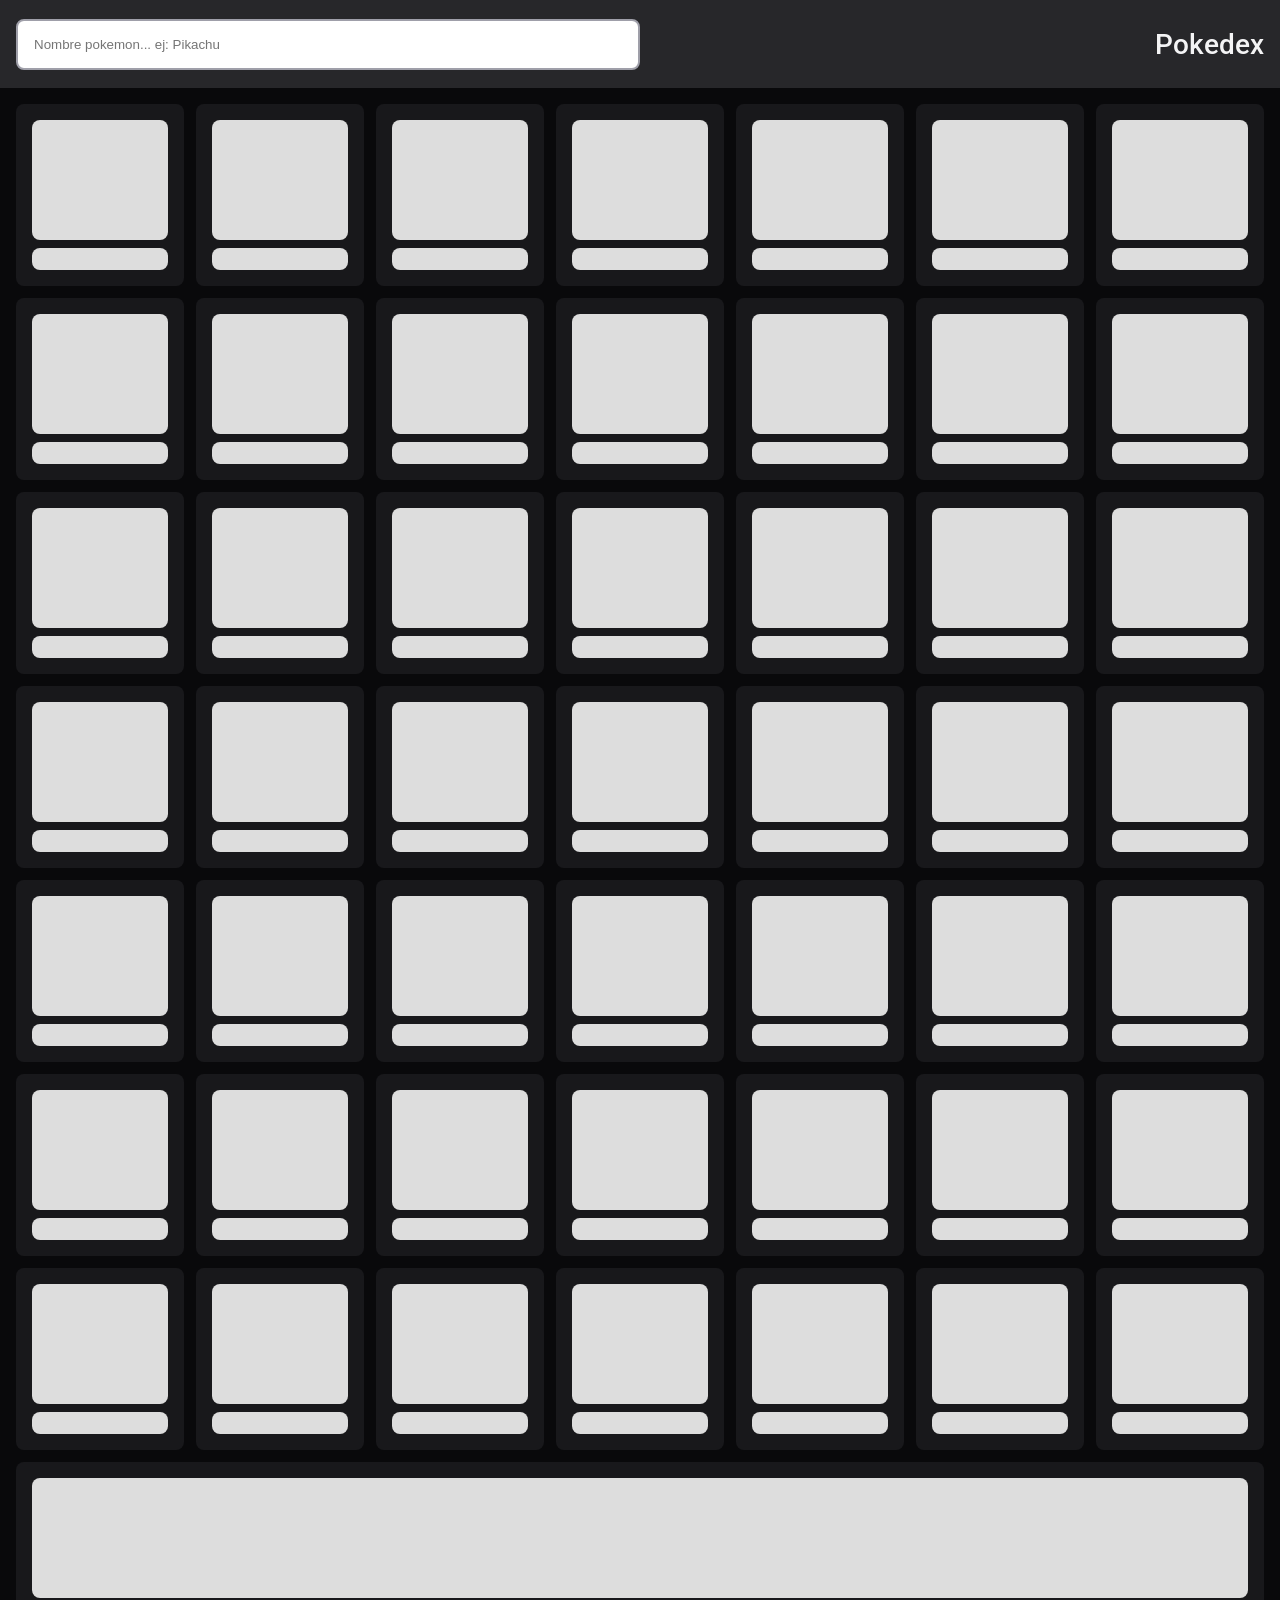
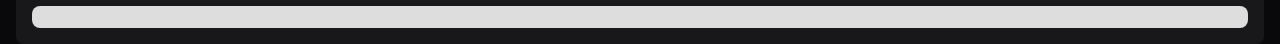
<file: index.html>
<!doctype html>
<html lang="eng">
  <head>
    <title>Pokedex David Encarnacion</title>
    <meta name="viewport" content="width=device-width, initial-scale=1.0" />
    <link rel="stylesheet" href="style.css" />
    <link rel="stylesheet" href="./styles/header.css" />
    <link rel="stylesheet" href="pokemonStyle.css" />
    <link rel="stylesheet" href="./styles/pokemon-card.css" />
    <link rel="stylesheet" href="./styles/pokemon-types.css" />
    <link rel="stylesheet" href="./styles/skeleton-card.css" />
    <link rel="preconnect" href="https://fonts.googleapis.com" />
    <link rel="preconnect" href="https://fonts.gstatic.com" crossorigin />
    <link
      href="https://fonts.googleapis.com/css2?family=Roboto:ital,wght@0,100..900;1,100..900&display=swap"
      rel="stylesheet"
    />
  </head>

  <body>
    <header class="header">
      <nav class="container navbar">
        <input
          name="pokemon-search"
          id="pokemon-search"
          class="search_input"
          type="text"
          placeholder="Nombre pokemon... ej: Pikachu"
        />
        <p class="navbar__logo">Pokedex</p>
      </nav>
    </header>
    <div class="section__wrapper">
      <section class="container pokemons"></section>
    </div>

    <script type="module" src="script.js"></script>
  </body>
</html>
</file>
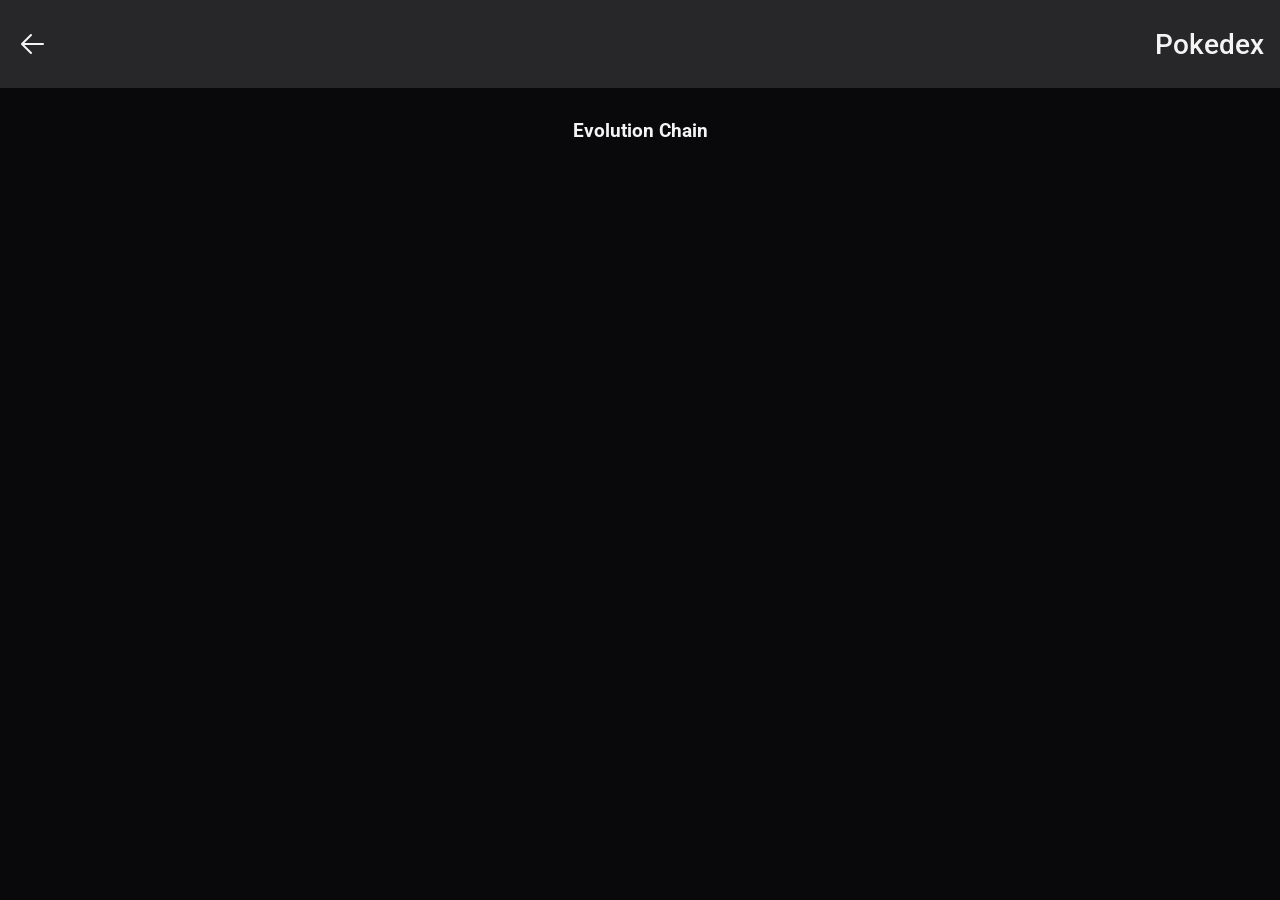
<file: pages/pokemonDetail.html>
<!DOCTYPE html />
<html>
  <head>
    <meta name="vieport" content="width=device-width, initial-scale= 1.0" />
    <link rel="stylesheet" href="../style.css" />
    <link rel="stylesheet" href="../styles/header.css" />
    <link
      rel="stylesheet"
      href="../styles/pokemon-details/pokemon-profile.css"
    />
    <link
      rel="stylesheet"
      href="../styles/pokemon-details/pokemon-details.css"
    />
    <link rel="stylesheet" href="../styles/pokemon-details/pokemon-stats.css" />
    <link rel="preconnect" href="https://fonts.googleapis.com" />
    <link rel="preconnect" href="https://fonts.gstatic.com" crossorigin />
    <link
      href="https://fonts.googleapis.com/css2?family=Roboto:ital,wght@0,100..900;1,100..900&display=swap"
      rel="stylesheet"
    />
  </head>
  <body>
    <header class="header">
      <nav class="container navbar">
        <a href="index.html" class="navbar__back-container" id="back">
          <svg
            width="800px"
            height="800px"
            viewBox="0 0 1024 1024"
            xmlns="http://www.w3.org/2000/svg"
          >
            <path
              fill="currentColor"
              d="M224 480h640a32 32 0 1 1 0 64H224a32 32 0 0 1 0-64z"
            />
            <path
              fill="currentColor"
              d="m237.248 512 265.408 265.344a32 32 0 0 1-45.312 45.312l-288-288a32 32 0 0 1 0-45.312l288-288a32 32 0 1 1 45.312 45.312L237.248 512z"
            />
          </svg>
        </a>
        <p class="navbar__logo">Pokedex</p>
      </nav>
    </header>

    <div class="section__wrapper">
      <div class="container">
        <section class="pokemon-details"></section>
        <section class="evolution-chain">
          <h3>Evolution Chain</h3>
          <div class="evolution-sprites"></div>
        </section>
      </div>
    </div>
    <script type="module" src="pokemonDetail.js"></script>
  </body>
</html>
</file>
<file: style.css>
:root {
  --text-color: 96.7% 0.001 286.375;
  --color-fill: 21% 0.006 285.885;
  --color-zinc-950: 14.1% 0.005 285.823;
  --color-zinc-900: 21% 0.006 285.885;
  --color-indigo-500: 58.5% 0.233 277.117;

  --stroke-strong: 70.5% 0.015 286.067;
  --stroke-weak: 37% 0.013 285.805;
  --color-overlay: 0.274 0.006 286.033;
}
::-webkit-scrollbar {
  width: 8px;
}
::-webkit-scrollbar-track {
  background-color: oklch(var(--color-zinc-900));
}
::-webkit-scrollbar-thumb {
  background-color: oklch(var(--color-indigo-500));
  border-radius: 8px;
}
::-webkit-scrollbar-thumb:hover {
}
*,
*::before,
*::after {
  box-sizing: border-box;
  margin: 0;
  padding: 0;
}

html {
  color: oklch(var(--text-color));
  background-color: oklch(var(--color-zinc-950));
}
body {
  font-family: "Roboto", sans-serif;
}
button {
  all: unset;
}
a {
  text-decoration: none;
  color: inherit;
}

.container {
  width: 100%;
  max-width: 1280px;
  margin: 0 auto;
}
.section__wrapper {
  padding: 0 16px;
}
</file>
<file: styles/header.css>
.header {
  background-color: oklch(0.274 0.006 286.033);
  margin-bottom: 16px;
  height: 88px;
  display: flex;
  align-items: center;
  padding: 0 16px;
}
.navbar {
  display: flex;
  justify-content: space-between;
  align-items: center;
}
.navbar__logo {
  font-size: 28px;
  font-weight: 500;
}
.navbar input {
  width: 50%;
}
.navbar__back-container {
  width: 32px;
  height: 32px;
  cursor: pointer;
}
.navbar__back-container svg {
  width: 100%;
  height: 100%;
}

#pokemon-search {
  padding: 16px;
  border-radius: 8px;
  outline: none;
  border: 2px solid oklch(var(--stroke-strong));
  transition: border-color 0.3s ease;
}
#pokemon-search:hover {
  border-color: oklch(var(--stroke-weak));
}
#pokemon-search:focus {
  border-color: oklch(var(--color-indigo-500));
}
</file>
<file: pokemonStyle.css>
/* Resultados de busqueda */
.pokemons {
  display: flex;
  flex-wrap: wrap;
  gap: 12px;
}

.normal {
  background-color: #a8a77a;
  box-shadow: 0px 0px 10px #a8a77a;
}

.fire {
  background-color: #ee8130;
  box-shadow: 0px 0px 10px #ee8130;
}

.water {
  background-color: #6390f0;
  box-shadow: 0px 0px 10px #6390f0;
}

.electric {
  background-color: #f7d02c;
  box-shadow: 0px 0px 10px #f7d02c;
}

.grass {
  background-color: #7ac74c;
  box-shadow: 0px 0px 10px #7ac74c;
}

.ice {
  background-color: #96d9d6;
  box-shadow: 0px 0px 10px #96d9d6;
}

.fighting {
  background-color: #c22e28;
  box-shadow: 0px 0px 10px #c22e28;
}

.poison {
  background-color: #a33ea1;
  box-shadow: 0px 0px 10px #a33ea1;
}

.ground {
  background-color: #e2bf65;
  box-shadow: 0px 0px 10px #e2bf65;
}

.flying {
  background-color: #a98ff3;
  box-shadow: 0px 0px 10px #a98ff3;
}

.psychic {
  background-color: #f95587;
  box-shadow: 0px 0px 10px #f95587;
}

.bug {
  background-color: #a6b91a;
  box-shadow: 0px 0px 10px #a6b91a;
}

.rock {
  background-color: #b6a136;
  box-shadow: 0px 0px 10px #b6a136;
}

.ghost {
  background-color: #735797;
  box-shadow: 0px 0px 10px #735797;
}

.dragon {
  background-color: #6f35fc;
  box-shadow: 0px 0px 10px #6f35fc;
}

.dark {
  background-color: #705746;
  box-shadow: 0px 0px 10px #705746;
}

.steel {
  background-color: #b7b7ce;
  box-shadow: 0px 0px 10px #b7b7ce;
}

.fairy {
  background-color: #d685ad;
  box-shadow: 0px 0px 10px #d685ad;
}
</file>
<file: styles/pokemon-card.css>
.pokemon__card,
.skeleton-card {
  background-color: oklch(var(--color-fill));
  border-radius: 8px;
  padding: 16px;

  display: flex;
  flex-direction: column;
  gap: 8px;

  align-items: center;
  transition: scale 0.3s ease;
  position: relative;
  flex: 1 1 150px;
}

.pokemon__card:hover {
  cursor: pointer;
  scale: 1.05;
}

.pokemon__image-container {
  width: 100%;
  height: 120px;
  display: flex;
  align-items: center;
  justify-content: center;
}

.pokemon__img {
  max-width: 100%;
  height: 100%;
  object-fit: contain;
}
.pokemon__name {
  font-size: 20px;
}
</file>
<file: styles/pokemon-types.css>
/* types */
.pokemon__types {
  display: flex;
  flex-direction: column;
  gap: 8px;
  position: absolute;
  right: 16px;
  top: 16px;
}
.pokemon__type {
  padding: 8px;
  border-radius: 50%;
  display: flex;
  align-items: center;
  justify-content: center;
}

.pokemon__types-img {
  width: 16px;
  height: 16px;
}
</file>
<file: styles/skeleton-card.css>
/* SKELETON */
.skeleton-card {
  animation: pulse 1.5s infinite;
}
.skeleton__img {
  width: 100%;
  height: 120px;
  background: #ddd;
  border-radius: 8px;
}

.skeleton__text {
  width: 100%;
  height: 22px;
  background: #ddd;
  border-radius: 8px;
}
@keyframes pulse {
  0% {
    opacity: 0.5;
  }
  50% {
    opacity: 1;
  }
  100% {
    opacity: 0.5;
  }
}
</file>
<file: styles/pokemon-details/pokemon-profile.css>
.pokemon__info {
  display: flex;
  flex-direction: column;
  align-items: center;
  gap: 24px;
}
@media (min-width: 1025px) {
  .pokemon__info {
    flex-direction: row;
  }
}

.pokemon__img-container {
  flex: 1;
}
.pokemon__img {
  object-fit: contain;
  max-width: 100%;
}

.pokemon__details,
.pokemon__stats {
  flex: 1;
  align-self: center;
  padding: 16px;
}

.pokemon__name {
  text-align: center;
}

/*EVOLUTION CHAIN */
.evolution-chain {
  margin-top: 32px;
}
.evolution-chain h3 {
  text-align: center;
}
.evolution-sprites {
  display: flex;
  gap: 48px;
  justify-content: center;
  align-items: center;
  margin-top: 32px;
}
.evolution__name {
  margin-bottom: 16px;
  text-align: center;
  margin-top: 8px;
}
.evolution__sprite {
  width: 140px;
  height: 140px;
}
.evolution__sprite img {
  width: 100%;
  height: 100%;
}
.arrow {
  font-size: 32px;
}
</file>
<file: styles/pokemon-details/pokemon-details.css>
.pokemon__details {
  border-collapse: collapse;

  flex: 1;
}
.pokemon__details td {
  text-align: left;
  font-weight: 600;
  padding: 8px 0;
}
#pokemon__abilities {
  display: flex;
  gap: 8px;
}
.pokemon__details th {
  text-align: right;
  font-weight: 500;
  color: #6b7280;
  padding: 8px;
}
</file>
<file: styles/pokemon-details/pokemon-stats.css>
.pokemon__stats {
  flex: 1;
}
.pokemon__stats-label {
  width: 300px;
}
.pokemon__stats-bar {
  background-color: orange;
  width: 100%;
  border-radius: 8px;
}
.pokemon__stats-label {
  padding: 8px;
  white-space: nowrap;
  text-align: right;

  font-weight: 500;
  color: #6b7280;
}
.pokemon__stats-number {
  text-align: right;
}

.pokemon__stats-value {
  width: 100%;
  padding: 8px;
}
</file>
